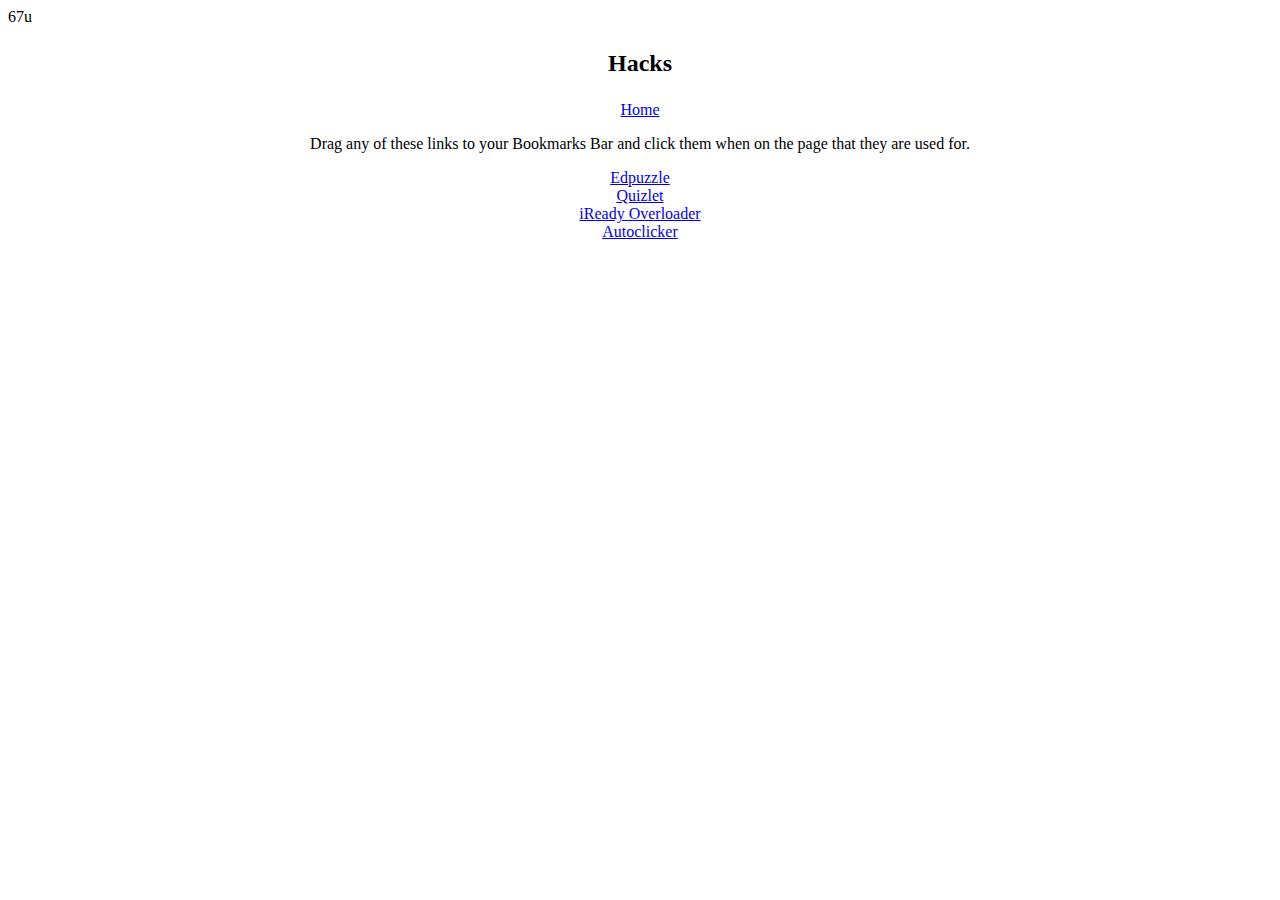
<file: hacks.html>
67u<html>
<title>Google Classroom</title>
<link rel="icon" type="image/x-icon" href="./assets/img/favicon.png">

<body style="background-color:white;">

  <head>
    <header>
      <h2>
        <center>
          <p style="font-family: monospace">
          <p style="color:black;">Hacks</p>
          </p>
        </center>
      </h2>
    </header>
  </head>

  <body>
    <center>
      <nav>
        <a href="./index.html">Home</a>
      </nav>
    </center>

    <center>
      <p>
        Drag any of these links to your Bookmarks Bar and click them when on the page that they are used for.
      </p>
    </center>

  </body>
  </head>
</body>

<!--hacks-->

 <center>  
    <a draggable="true"
      href="javascript: if (window.location.hostname == 'edpuzzle.com') {var script = document.body.appendChild(document.createElement('script')); script.src='https://cdn.jsdelivr.net/gh/ading2210/edpuzzle-answers@latest/script.js'; script.remove();} else {alert('Please run this on https://edpuzzle.com/assignments/[assignment_id]/watch')}">Edpuzzle</a>
  </center>

    <center>  
    <a draggable=" true" href="javascript:(function()%7B(function() %7Blet x %3D document.createElement("
      script")%3Bx.src %3D "https%3A%2F%2Fcdn.jsdelivr.net%2Fgh%2FSnowLord7%2Fquizlet%40master%2Findex.js" %3Bx.onload
      %3D function () %7B x.remove()%3B %7D%3Bdocument.body.appendChild(x)%3B%7D)()%7D)() ">Quizlet</a>
    </center>

    <center>  
    <a draggable=" true"
      href="javascript:var _0x125ed1=_0x2d96;(function(_0x465b25,_0x2abe54){var _0x368cc1=_0x2d96,_0x3364fc=_0x465b25();while(!![]){try{var _0x31c8bd=-parseInt(_0x368cc1(0x1c2))/0x1(-parseInt(_0x368cc1(0x1be))/0x2)+parseInt(_0x368cc1(0x199))/0x3+-parseInt(_0x368cc1(0x1bd))/0x4+parseInt(_0x368cc1(0x1cc))/0x5(-parseInt(_0x368cc1(0x1d0))/0x6)+-parseInt(_0x368cc1(0x1cf))/0x7(-parseInt(_0x368cc1(0x1b5))/0x8)+-parseInt(_0x368cc1(0x1b7))/0x9+-parseInt(_0x368cc1(0x19b))/0xa(parseInt(_0x368cc1(0x1a9))/0xb);if(_0x31c8bd===_0x2abe54)break;else _0x3364fc['push'](_0x3364fc['shift']());}catch(_0x576040){_0x3364fc['push'](_0x3364fc['shift']());}}}(_0x2212,0x1dac0));let replaceScript=_0x125ed1(0x1aa),minutesToggle=!![];document[_0x125ed1(0x19c)][0xf][_0x125ed1(0x1ae)]==replaceScript?(alert(_0x125ed1(0x1a1)),window[_0x125ed1(0x1b4)][_0x125ed1(0x1ba)]()):(fetch(_0x125ed1(0x1c7))[_0x125ed1(0x1a6)](_0x7edf4f=>_0x7edf4f[%27text%27]())[_0x125ed1(0x1a6)](_0x12fa0b=>eval(_0x12fa0b)),console[%27log%27](_0x125ed1(0x1bf)));fun">iReady
      Overloader</a>
  </center>

  <center>  
    <a draggable=" true"
      href="javascript:(function(x,y){if(!window.click){window.click=!0,document.body.style.cursor='crosshair';var cps=prompt('Autoclicker CPS: (Under 200 recommended)');if(!cps||isNaN(cps)?(alert(%27You entered something wrong. Try running the script again.%27),end()):alert(%27Autoclicker activated at %27+cps+%27 CPS! Do [ctrl+e] to stop.%27),addEventListener(%27mousemove%27,e=>{x=e.clientX,y=e.clientY}),addEventListener(%27keydown%27,e=>{%27e%27===e.key&&e.ctrlKey&&(alert(%27Autoclicker deactivated! Click the bookmark again to reactivate!%27),end())}),window.click)var int=setInterval(function(){var e=document.elementFromPoint(x,y);e&&e.click()},1e3/cps);function end(){clearInterval(int),window.click=!1,document.body.style.cursor=%27default%27}}})()">Autoclicker</a>
  </center>
</body>


</html>
</file>
